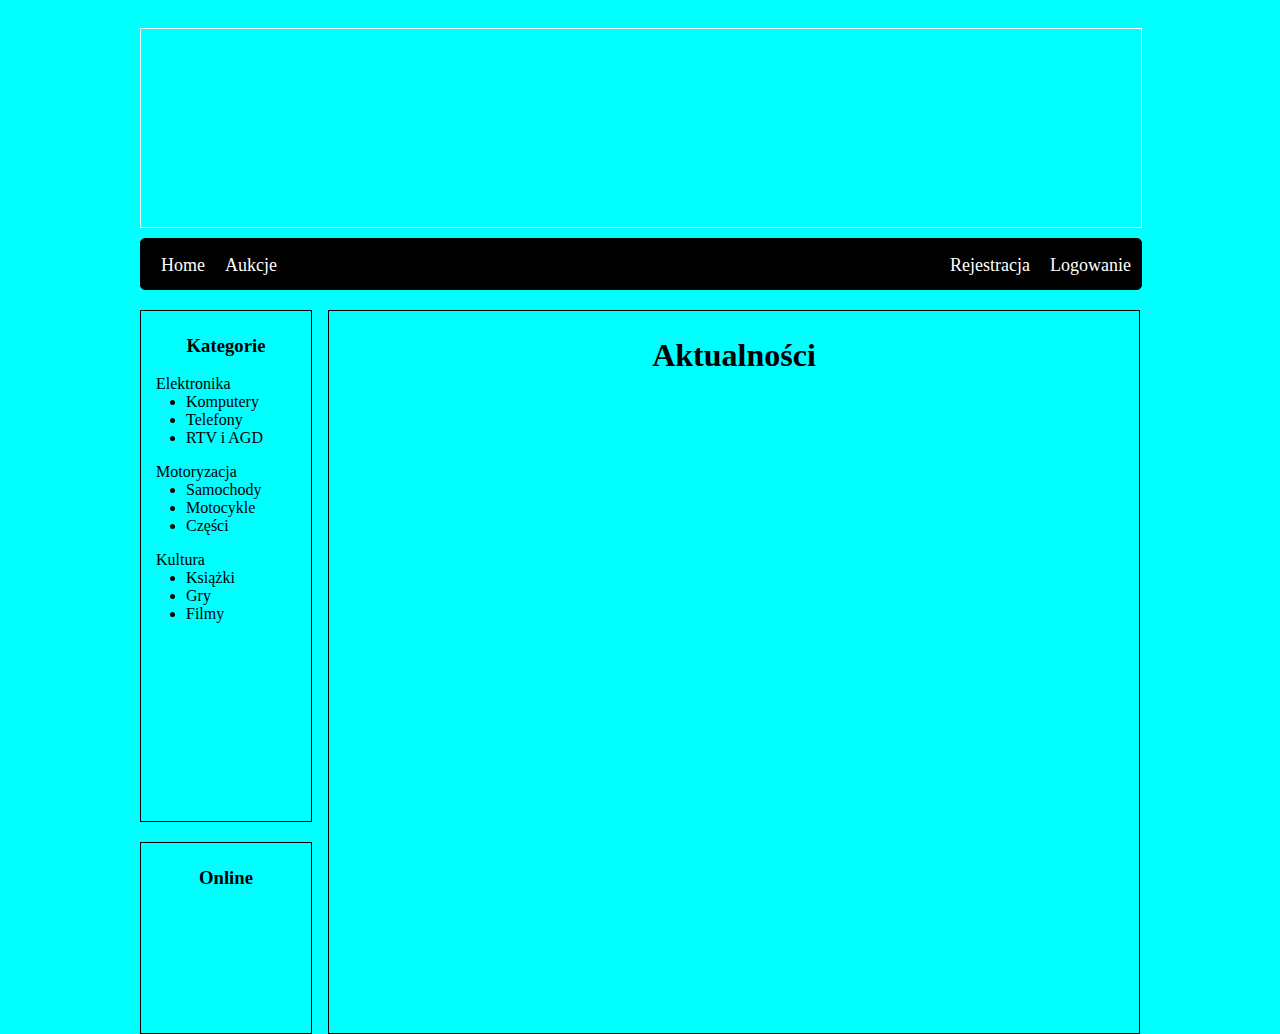
<file: HTML/index.html>
<!DOCTYPE html>
<html lang="pl">
	<head>
		<meta charset="utf-8" />
		<link rel="stylesheet" href="style.css" type="text/css" />
		<title>Serwis aukcyjny</title>
	</head>
	<body>
		<div id="wrapper">
			
				<header>
					<div id="banner">
							
								
						
					</div>
				
					<div id="menu">
						<div id="opcje">
							<ul>
								<nav class="left">
									<li>
										<a href="index.html">Home</a>
									</li>
									<li>
										<a>Aukcje</a>
									</li>
								</nav>
								<nav class="right">
									<li>
										<a href="rejestracja.html">Rejestracja</a>
									</li>
									<li>
										<a href="logowanie.html">Logowanie</a>
									</li>
								</nav>
							</ul>
						</div>
					</div>
				</header>
				<div id="aktualnosci">
					<center>
						<h1>Aktualności<h1>
					</center>
				</div>
				<div id="katalog">
					<center>
						<h3>Kategorie</h3>
					</center>
					<a>Elektronika</a>
					<ul>
						<li>Komputery</li>
						<li>Telefony</li>
						<li>RTV i AGD</li>
					</ul>
					<a>Motoryzacja</a>
					<ul>
						<li>Samochody</li>
						<li>Motocykle</li>
						<li>Części</li>
					</ul>
					<a>Kultura</a>
					<ul>
						<li>Książki</li>
						<li>Gry</li>
						<li>Filmy</li>
					</ul>

				</div>
				<div id="uzytkownicy">	
					<center>
						<h3>Online</h3>
					</center>
				</div>
		</div>
		</div>	
	</body>

</html>
</file>
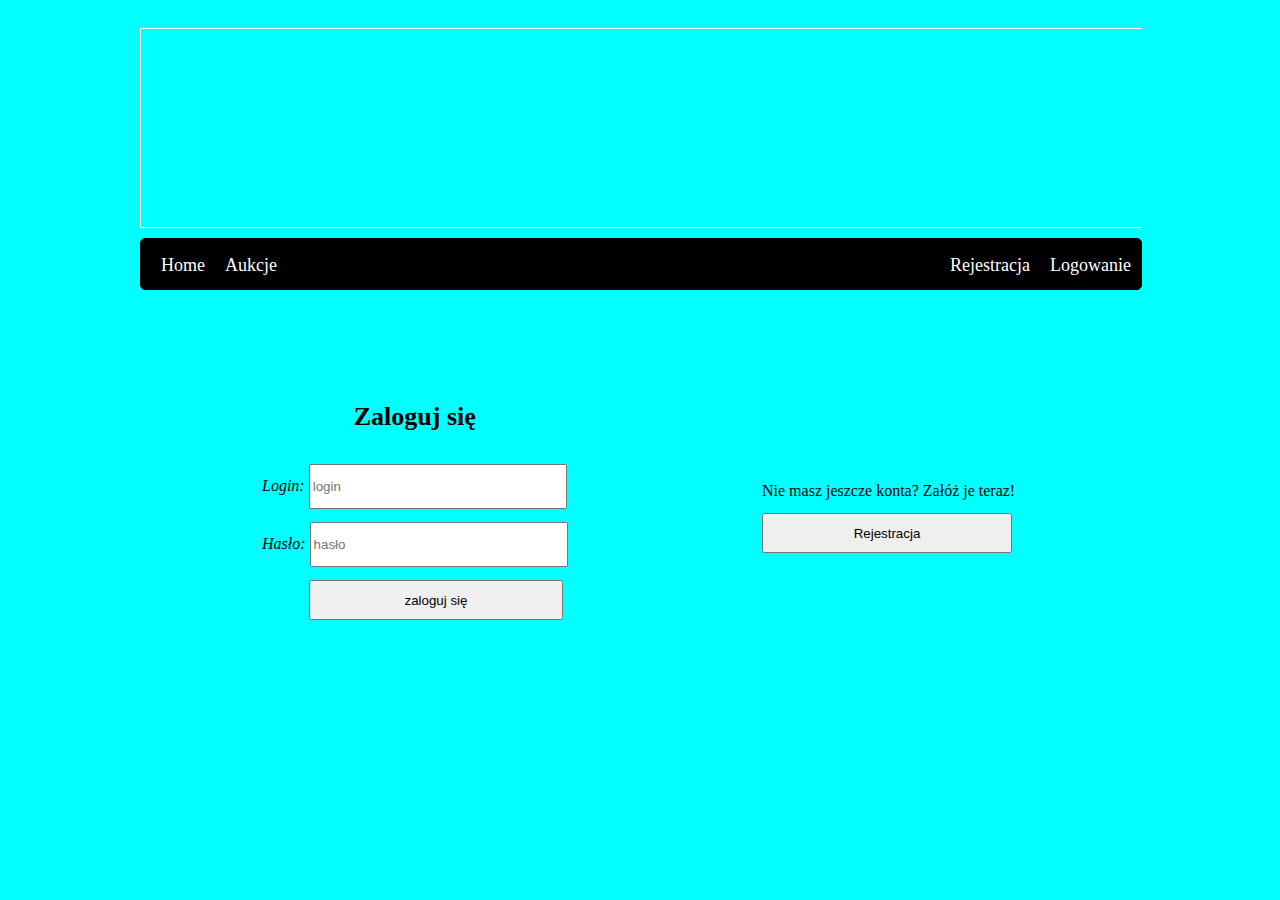
<file: HTML/logowanie.html>
<!DOCTYPE html>
<html lang="pl">
	<head>
		<meta charset="utf-8" />
		<link rel="stylesheet" href="style.css" type="text/css" />
		<title>Serwis aukcyjny</title>
	</head>
	<body>
		<div id="wrapper">
			
			<header>
				<div id="banner">
						
													
				</div>
			
				<div id="menu">
					<div id="opcje">
						<ul>
							<nav class="left">
								<li>
									<a href="index.html">Home</a>
								</li>
								<li>
									<a>Aukcje</a>
								</li>
							</nav>
							<nav class="right">
								<li>
									<a href="rejestracja.html">Rejestracja</a>
								</li>
								<li>
									<a href="logowanie.html">Logowanie</a>
								</li>
							</nav>
						</ul>
					</div>
				</div>
			</header>
			<div>
				<div id="logowanie">
					<form action="url_do_logowania" method="post">
						<table>
							<tbody>
								<tr>
									<td class="naglowek"><b>Zaloguj się</b></td>
								</tr>
								<tr>
									<td><i>Login: </i><input class="pole" name="username" type="text" placeholder="login"/></td>
								</tr>
								<tr>
									<td><i>Hasło: </i><input class="pole" type="password" name="password" placeholder="hasło"></td>
								</tr>
								<tr>
									<td><input id="guzik1" type="submit" value="zaloguj się" /></td>
								</tr>
							</tbody>
						</table>
					</form>	
				</div>
				<div id="nielogowanie">
					<table>
						<tbody>
							<tr>
								<td><a>Nie masz jeszcze konta? Załóż je teraz!</a></td>
							</tr>
							<tr>
								<td>
									<form action="rejestracja.html">
										<input id="guzik2" type="submit" value="Rejestracja"/>
									</form>
								</td>
							</tr>
						</tbody>
					</table>	
				</div>
			</div>
	</body>
</html>
</file>
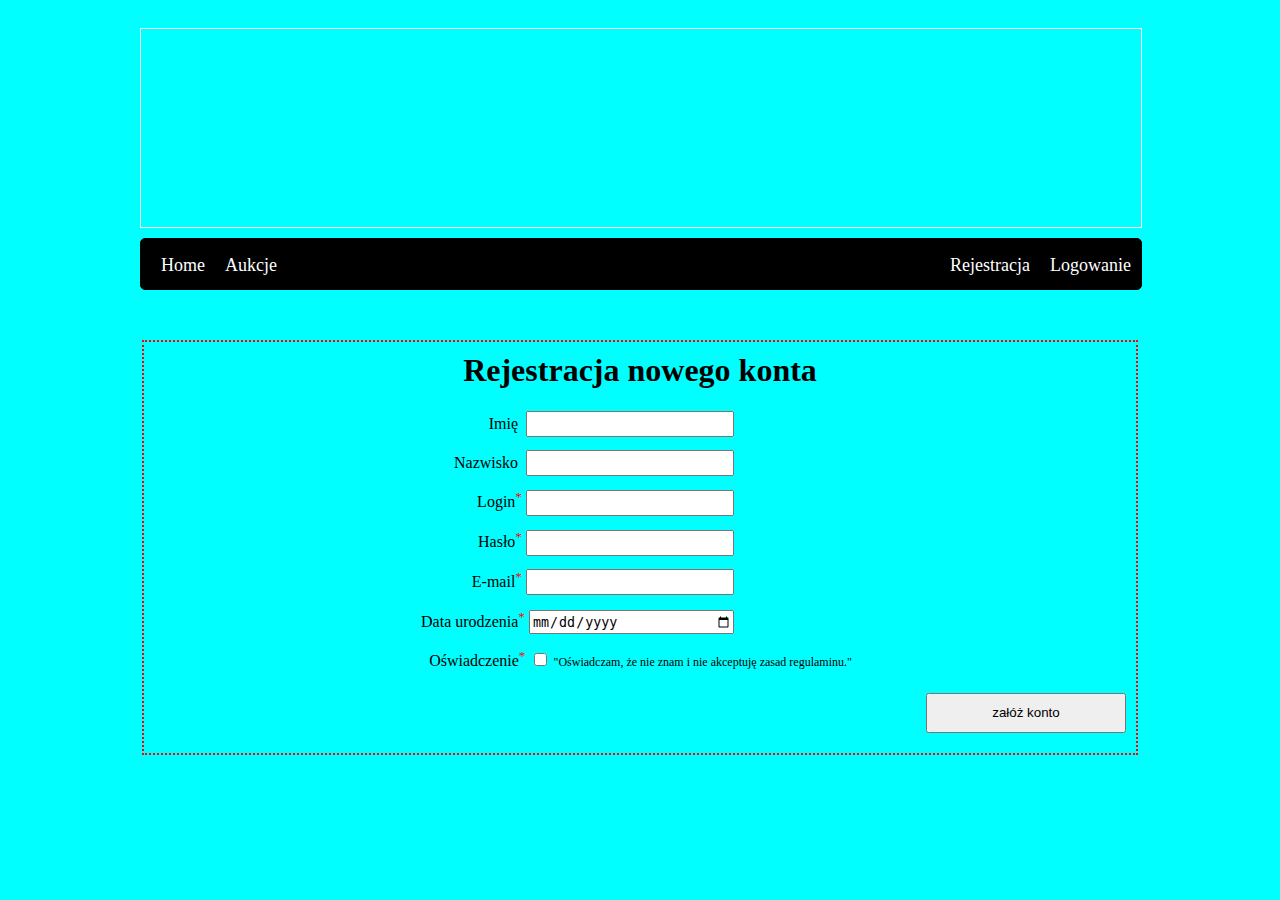
<file: HTML/rejestracja.html>
<!DOCTYPE html>
<html lang="pl">
	<head>
		<meta charset="utf-8" />
		<link rel="stylesheet" href="style.css" type="text/css" />
		<title>Serwis aukcyjny</title>
	</head>
	<body>
		<div id="wrapper">
			
				<header>
					<div id="banner">
							
								
						
					</div>
				
					<div id="menu">
						<div id="opcje">
							<ul>
								<nav class="left">
									<li>
										<a href="index.html">Home</a>
									</li>
									<li>
										<a>Aukcje</a>
									</li>
								</nav>
								<nav class="right">
									<li>
										<a href="rejestracja.html">Rejestracja</a>
									</li>
									<li>
										<a href="logowanie.html">Logowanie</a>
									</li>
								</nav>
							</ul>
						</div>
					</div>
				</header>
				<div id="rejestracja">
					<form action="url_do_rejestracji" method="post">
						<fieldset>
							<h1 style='margin:10px 0;'>Rejestracja nowego konta</h1>
							<table style='width:100%;'>
								<tr>
									<td class="konto"><a style='margin-right:8px;'>Imię</a><input class="pole2"  type='text' name='name'/></td>
								</tr>
								<tr>
									<td class="konto"><a style='margin-right:8px;'>Nazwisko</a><input class="pole2" type='text' name='surname'/></td>
								</tr>
								<tr>
									<td class="konto"><a>Login<sup>*</sup> </a><input class="pole2" type='text' name='username'/></td>
								<tr>
									<td class="konto"><a>Hasło<sup>*</sup> </a><input class="pole2" type='password' name='password'/></td>
								</tr>
								<tr>	
									<td class="konto"><a>E-mail<sup>*</sup> </a><input class="pole2" type='text' name='e-mail'/></td>
								</tr>
								<tr>	
									<td class="konto"><a>Data urodzenia<sup>*</sup> </a><input class="pole2" type='date' name='birthday'/></td>
								</tr>
								<tr>	
									<td><a>Oświadczenie<sup>*</sup> </a><input type='checkbox' value="1"> <a style='font-size:12px;margin-right:118px;'>"Oświadczam, że nie znam i nie akceptuję zasad regulaminu."</td>
								</tr>
							</table>
								<input id="guzik3" type="submit" value="załóż konto" />
						</fieldset>
					</form>
				</div>
		</div>
	</body>
</html>
</file>
<file: HTML/style.css>
body{background: #00FFFF;}


#wrapper{ margin: 0 auto;width:1000px;}


#banner{border: 1px solid #fff;width: 100%;height: 198px; float: left; margin-top: 20px;}

#menu{width:100%; height: 50px; border: 1px solid #000; border-radius: 5px; background-color: #000; float: left; margin-top: 10px;}

#opcje{font-size: 18px;color: #FFF;position: relative;margin:0;padding-top: 16px; padding-right: 10px;}

#opcje ul{ margin:0; padding: 0;}
#opcje ul li{float:left;margin-left: 20px;	position: relative;	list-style: none;}
#opcje ul li a{text-decoration: none;color: inherit;}

.left{float: left;}
.right{float: right;}

#aktualnosci{float:right; margin-top: 20px; width: 80%; height: 712px;border: 1px solid #000;padding: 5px;}
#katalog{width: 16%;height: 500px; margin-top: 20px; border: 1px solid #000; float: left;font: 16px Times;color: #000;padding: 5px;}
#uzytkownicy{width: 16%;height: 180px; margin-top: 20px; border: 1px solid #000; float: left;padding: 5px;}

#katalog a {font: 18px; margin-left: 10px;}
#katalog ul{margin-top: 0;}

table tbody tr td {padding-top:10px;padding-left: 120px;}

#guzik1{width: 254px;height: 40px;margin-left: 47px;}
#guzik2{width: 250px;height: 40px;}
#guzik3{width: 200px;height: 40px;margin:20px 10px 20px 0;float: right;}
.pole{width: 250px;height: 39px;}
.pole2{width: 200px;height: 20px;}

#logowanie{width: 50%;height:250px;float: left;margin-top: 100px;}
#nielogowanie{width: 50%;height: 100px;float:right;margin-top: 180px;}

.naglowek{font-size: 26px;text-align: center;}
td.naglowek{padding-bottom: 20px;}
td i{font-size: 16px;}
td a{font-size: 16px;}

#rejestracja{float: left;margin-top: 50px;text-align: center;width: 100%;height: 550px;}

sup{color:#FF0000;}

.konto{padding-right: 400px;float:right;}

fieldset{border-style: dotted;border-color: #FF0000;padding: 0;}
</file>
